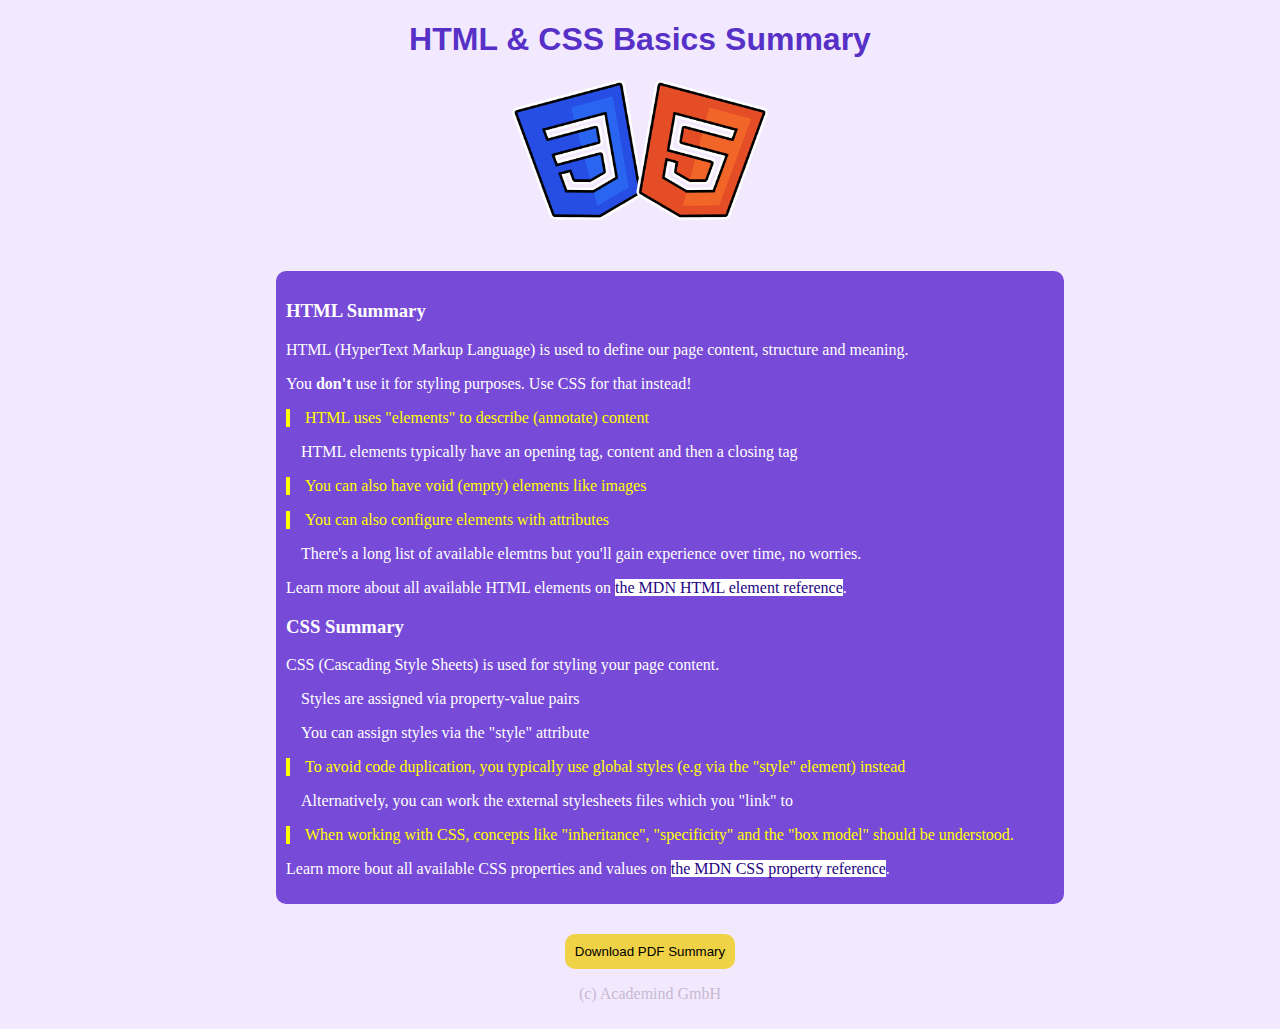
<file: index.html>
<!DOCTYPE html>
<html lang="en">
<head>
    <meta charset="UTF-8">
    <meta name="viewport" content="width=device-width, initial-scale=1.0">
    <title>Learning HTML</title>
    <link rel="stylesheet" href="asset/css/main.css">
</head>
<body>
    <div id="wrapper">
        <div id="header">
                <h1 class="header-title">
                 HTML & CSS Basics Summary
                </h1>
            <div class="header-logo">
                <img src="asset/img/html-css.png" alt="">
            </div>
        </div>
        
        <div class="row">
            <div class="column side">
              <!--<h2>Side</h2>
              <p>Lorem ipsum dolor sit amet, consectetur adipiscing elit..</p>-->
            </div>
            
            <div class="column middle">
              <h3>HTML Summary</h3>
              <p>HTML (HyperText Markup Language) is used to define our page content, structure and meaning.</p>
              <p>You <a class="bold">don't</a> use it for styling purposes. Use CSS for that instead!</p>
              <p class="text-outline-left">HTML uses "elements" to describe (annotate) content</p>
              <p class="text-space-left">HTML elements typically have an opening tag, content and then a closing tag</p>
              <p class="text-outline-left">You can also have void (empty) elements like images</p>
              <p class="text-outline-left">You can also configure elements with attributes</p>
              <p class="text-space-left">There's a long list of available elemtns but you'll gain experience over time, no worries.</p>
              <p>Learn more about all available HTML elements on <a class="bg-color-white">the MDN HTML element reference</a>.</p>
              <h3>CSS Summary</h3>
              <p>CSS (Cascading Style Sheets) is used for styling your page content.</p>
              <p class="text-space-left">Styles are assigned via property-value pairs</p>
              <p class="text-space-left">You can assign styles via the "style" attribute</p>
              <p class="text-outline-left">To avoid code duplication, you typically use global styles (e.g via the "style" element) instead</p>
              <p class="text-space-left">Alternatively, you can work the external stylesheets files which you "link" to</p>
              <p class="text-outline-left">When working with CSS, concepts like "inheritance", "specificity" and the "box model" should be understood.</p>
              <p>Learn more bout all available CSS properties and values on <a class="bg-color-white">the MDN CSS property reference</a>.</p>
            </div>
            
            <div class="column side">
              <!-- <h2>Side</h2>
              <p>Lorem ipsum dolor sit amet, consectetur adipiscing elit..</p> -->
            </div>
          </div>
        <div id="footer">
            <div class="download">
                <button class="download-button">Download PDF Summary</button>
            </div>
            <p id="bottom">(c) Academind GmbH</p>
        </div>
    </div>
</body>
</html>
</file>
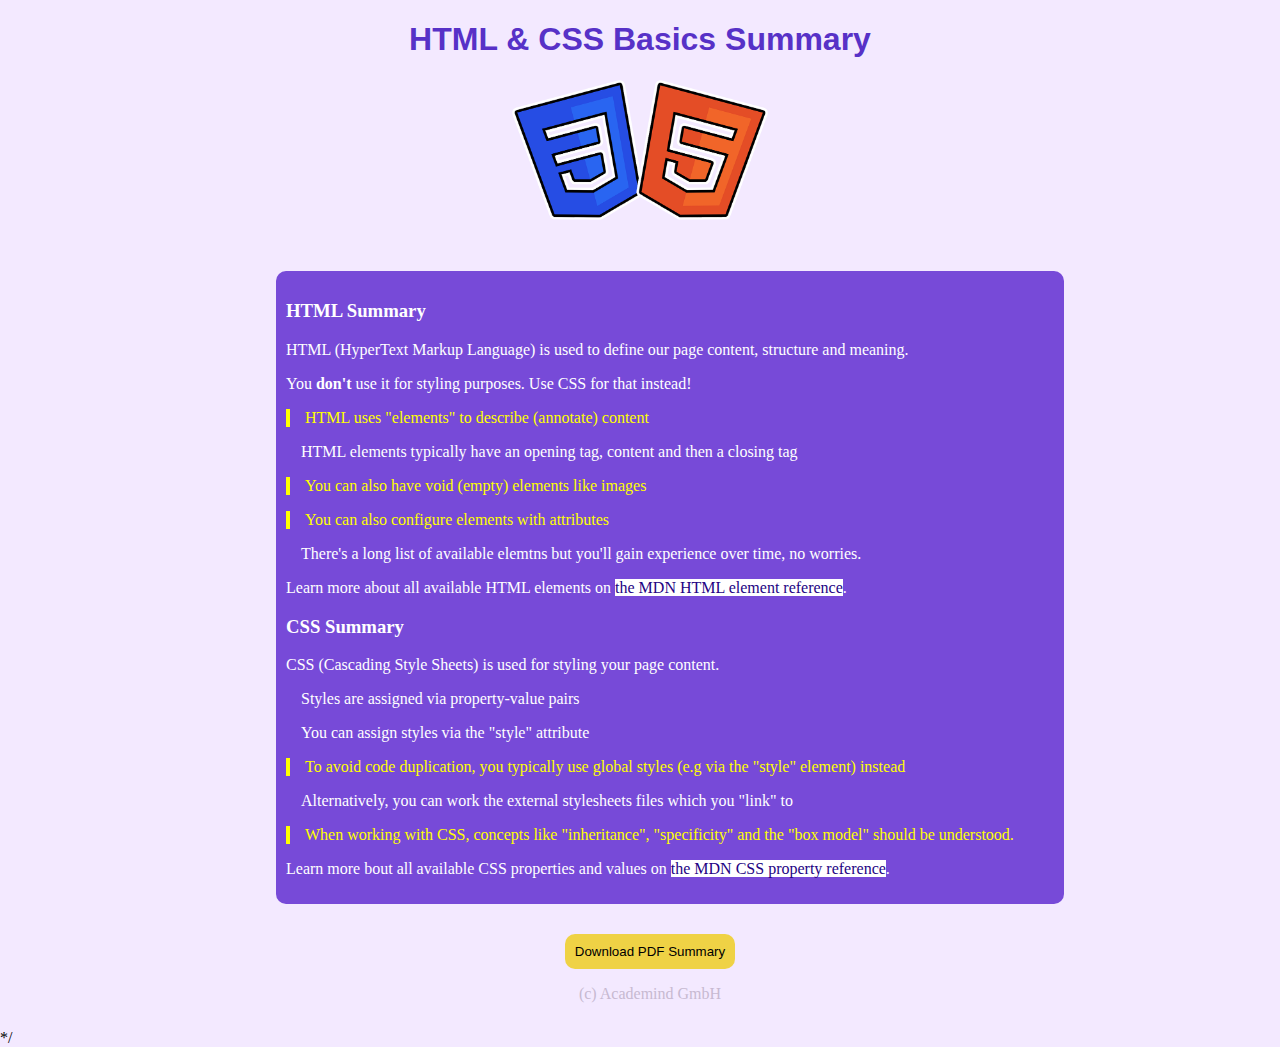
<file: LearningHTML/index.html>
<!DOCTYPE html>
<html lang="en">
<head>
    <meta charset="UTF-8">
    <meta name="viewport" content="width=device-width, initial-scale=1.0">
    <title>Learning HTML</title>
    <link rel="stylesheet" href="asset/css/main.css">
</head>
<body>
    <div id="wrapper">
        <div id="header">
                <h1 class="header-title">
                 HTML & CSS Basics Summary
                </h1>
            <div class="header-logo">
                <img src="asset/img/html-css.png" alt="">
            </div>
        </div>
        <!--<div id="main">
                <div class="m-content">
                    <h3>HTML Summary</h3>
                    <p>HTML (HyperText Markup Language) is used to define our page content, structure and meaning.</p>
                    <p id="m-2">You don't use it for styling purposes. Use CSS for that instead!</p>
                    <p class="text-outline-left">HTML uses "elements" to describe (annotate) content</p>
                    <p class="text-space-left">HTML elements typically have an opening tag, content and then a closing tag</p>
                    <p class="text-outline-left">You can also have void (empty) elements like images</p>
                    <p class="text-outline-left">You can also configure elements with attributes</p>
                    <p class="text-space-left">There's a long list of available elemtns but you'll gain experience over time, no worries.</p>
                    <p>Learn more about all available HTML elements on <a class="bg-color-white">the MDN HTML element reference</a>.</p>
                    <h3>CSS Summary</h3>
                    <p>CSS (Cascading Style Sheets) is used for styling your page content.</p>
                    <p class="text-space-left">Styles are assigned via property-value pairs</p>
                    <p class="text-space-left">You can assign styles via the "style" attribute</p>
                    <p class="text-outline-left">To avoid code duplication, you typically use global styles (e.g via the "style" element) instead</p>
                    <p class="text-space-left">Alternatively, you can work the external stylesheets files which you "link" to</p>
                    <p class="text-outline-left">When working with CSS, concepts like "inheritance", "specificity" and the "box model" should be understood.</p>
                    <p>Learn more bout all available CSS properties and values on <a class="bg-color-white">the MDN CSS property reference</a>.</p>
                </div>
        </div>-->
        <div class="row">
            <div class="column side">
              <!--<h2>Side</h2>
              <p>Lorem ipsum dolor sit amet, consectetur adipiscing elit..</p>-->
            </div>
            
            <div class="column middle">
              <h3>HTML Summary</h3>
              <p>HTML (HyperText Markup Language) is used to define our page content, structure and meaning.</p>
              <p>You <a class="bold">don't</a> use it for styling purposes. Use CSS for that instead!</p>
              <p class="text-outline-left">HTML uses "elements" to describe (annotate) content</p>
              <p class="text-space-left">HTML elements typically have an opening tag, content and then a closing tag</p>
              <p class="text-outline-left">You can also have void (empty) elements like images</p>
              <p class="text-outline-left">You can also configure elements with attributes</p>
              <p class="text-space-left">There's a long list of available elemtns but you'll gain experience over time, no worries.</p>
              <p>Learn more about all available HTML elements on <a class="bg-color-white">the MDN HTML element reference</a>.</p>
              <h3>CSS Summary</h3>
              <p>CSS (Cascading Style Sheets) is used for styling your page content.</p>
              <p class="text-space-left">Styles are assigned via property-value pairs</p>
              <p class="text-space-left">You can assign styles via the "style" attribute</p>
              <p class="text-outline-left">To avoid code duplication, you typically use global styles (e.g via the "style" element) instead</p>
              <p class="text-space-left">Alternatively, you can work the external stylesheets files which you "link" to</p>
              <p class="text-outline-left">When working with CSS, concepts like "inheritance", "specificity" and the "box model" should be understood.</p>
              <p>Learn more bout all available CSS properties and values on <a class="bg-color-white">the MDN CSS property reference</a>.</p>
            </div>
            
            <div class="column side">
              <!-- <h2>Side</h2>
              <p>Lorem ipsum dolor sit amet, consectetur adipiscing elit..</p> -->
            </div>
          </div>
        <div id="footer">
            <div class="download">
                <button class="download-button">Download PDF Summary</button>
            </div>
            <p id="bottom">(c) Academind GmbH</p>
        </div>*/
    </div>
</body>
</html>
</file>
<file: asset/css/main.css>
body{
    background-color: #F3E9FF;
    margin: 0;
}
#header{
    height: 250px;
}
.header-title{
    color: #5731C7;
    text-align: center;
    font-family:sans-serif;
    font-size:xx-large;
}
.header-logo{
    text-align: center; 
}
.header-logo img{
    width: 20%;
}
.text-outline-left{
    border-left: 4px solid yellow;
    padding-left: 15px;
    color: yellow
}
.text-space-left{
    padding-left: 15px;
}
.bg-color-white{
    background-color: white;
    color:#230383;
}
.bold{
    font-weight: bold;
}
.download-button{
    text-align: center;
    background-color: #EFD245;
    border: none;
    padding: 10px;
    border-radius: 10px;
}
.download-button:hover{
    background-color: darkgoldenrod;
}
#footer{
    text-align: center;
    width: 100%; 
    padding: 10px;
}
#bottom{
    color:#C7B9D1;
}
/* Create three unequal columns that floats next to each other */
.column {
    float: left;
    padding: 10px;
  }
  
  /* Left and right column */
  .column.side {
    width: 20%;
  }
  
  /* Middle column */
  .column.middle {
    width: 60%;
    color: white;
    border-radius: 10px;
    background-color: #774AD8;
  }
  
  /* Clear floats after the columns */
  .row::after {
    content: "";
    display: table;
    clear: both;
  }
  
  /* Responsive layout - makes the three columns stack on top of each other instead of next to each other */
  @media screen and (max-width: 600px) {
    .column.side, .column.middle {
      width: 100%;
    }
  }
</file>
<file: LearningHTML/asset/css/main.css>
body{
    background-color: #F3E9FF;
    margin: 0;
}
#header{
    height: 250px;
}
.header-title{
    color: #5731C7;
    text-align: center;
    font-family:sans-serif;
    font-size:xx-large;
}
.header-logo{
    text-align: center; 
}
.header-logo img{
    width: 20%;
}
.text-outline-left{
    border-left: 4px solid yellow;
    padding-left: 15px;
    color: yellow
}
.text-space-left{
    padding-left: 15px;
}
.bg-color-white{
    background-color: white;
    color:#230383;
}
.bold{
    font-weight: bold;
}
.m-content{
    height: 650px;
    padding-bottom: 10px;
    padding-left: 10px;
   /* position: absolute;
    top: 50%;
    left: 50%;
    transform: translate(-50%, -50%);*/
    color: white;
    border-radius: 10px;
    background-color: #774AD8;
}

.m-2{
    padding-top: 5px;
}
.download-button{
    text-align: center;
    background-color: #EFD245;
    border: none;
    padding: 10px;
    border-radius: 10px;
}
.download-button:hover{
    background-color: darkgoldenrod;
}
#footer{
    text-align: center;
    width: 100%; 
    padding: 10px;
}
#bottom{
    color:#C7B9D1;
}
/* Create three unequal columns that floats next to each other */
.column {
    float: left;
    padding: 10px;
  }
  
  /* Left and right column */
  .column.side {
    width: 20%;
  }
  
  /* Middle column */
  .column.middle {
    width: 60%;
    color: white;
    border-radius: 10px;
    background-color: #774AD8;
  }
  
  /* Clear floats after the columns */
  .row::after {
    content: "";
    display: table;
    clear: both;
  }
  
  /* Responsive layout - makes the three columns stack on top of each other instead of next to each other */
  @media screen and (max-width: 600px) {
    .column.side, .column.middle {
      width: 100%;
    }
  }
</file>
